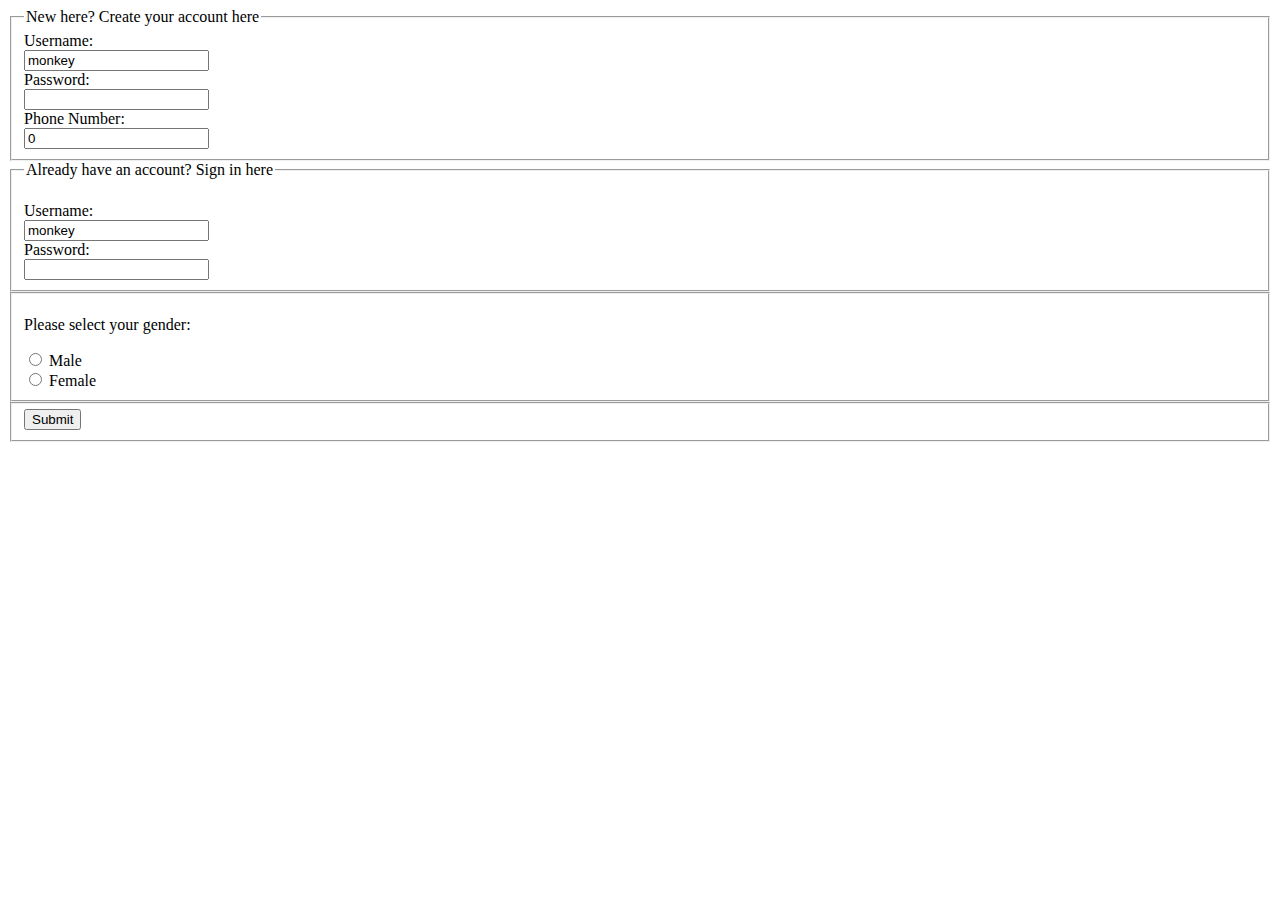
<file: register.html>
<!DOCTYPE html>
<html lang="en">
<head>
    <meta charset="UTF-8">
    <meta name="viewport" content="width=device-width, initial-scale=1.0">
    <meta name="description" content="Your login page!">
    <title>Thaimei E-commerce</title>
</head>
<body>
    <main>
        <form action="index.html" method="post">
            <!-- Create Account Section -->
            <fieldset>
                <legend>New here? Create your account here</legend>
                <label for="username">Username:</label>
                <br>
                <input type="text" name="user-n" id="username" value="monkey" required>
                <br>

                <label for="user-pw">Password:</label>
                <br>
                <input id="user-pw" name="password" type="password" required>
                <br>

                <label for="phone-no">Phone Number:</label>
                <br>
                <input type="number" name="contact" id="phone-no" value="0" required>
            </fieldset>

            <!-- Sign-In Section -->
            <fieldset>
                <legend>Already have an account? Sign in here</legend>
                <br>
                <label for="signin-username">Username:</label>
                <br>
                <input type="text" name="username" id="signin-username" value="monkey" required>
                <br>

                <label for="pw">Password:</label>
                <br>
                <input type="password" name="userpw" id="pw" required>
            </fieldset>

            <!-- Gender Selection -->
            <fieldset>
                <p>Please select your gender:</p>
                <label><input type="radio" name="gender" value="male" required> Male</label>
                <br>
                <label><input type="radio" name="gender" value="female"> Female</label>
            </fieldset>

            <!-- Submit Button -->
            <fieldset>
                <button type="submit">Submit</button>
            </fieldset>
        </form>
    </main>
</body>
</html>
</file>
